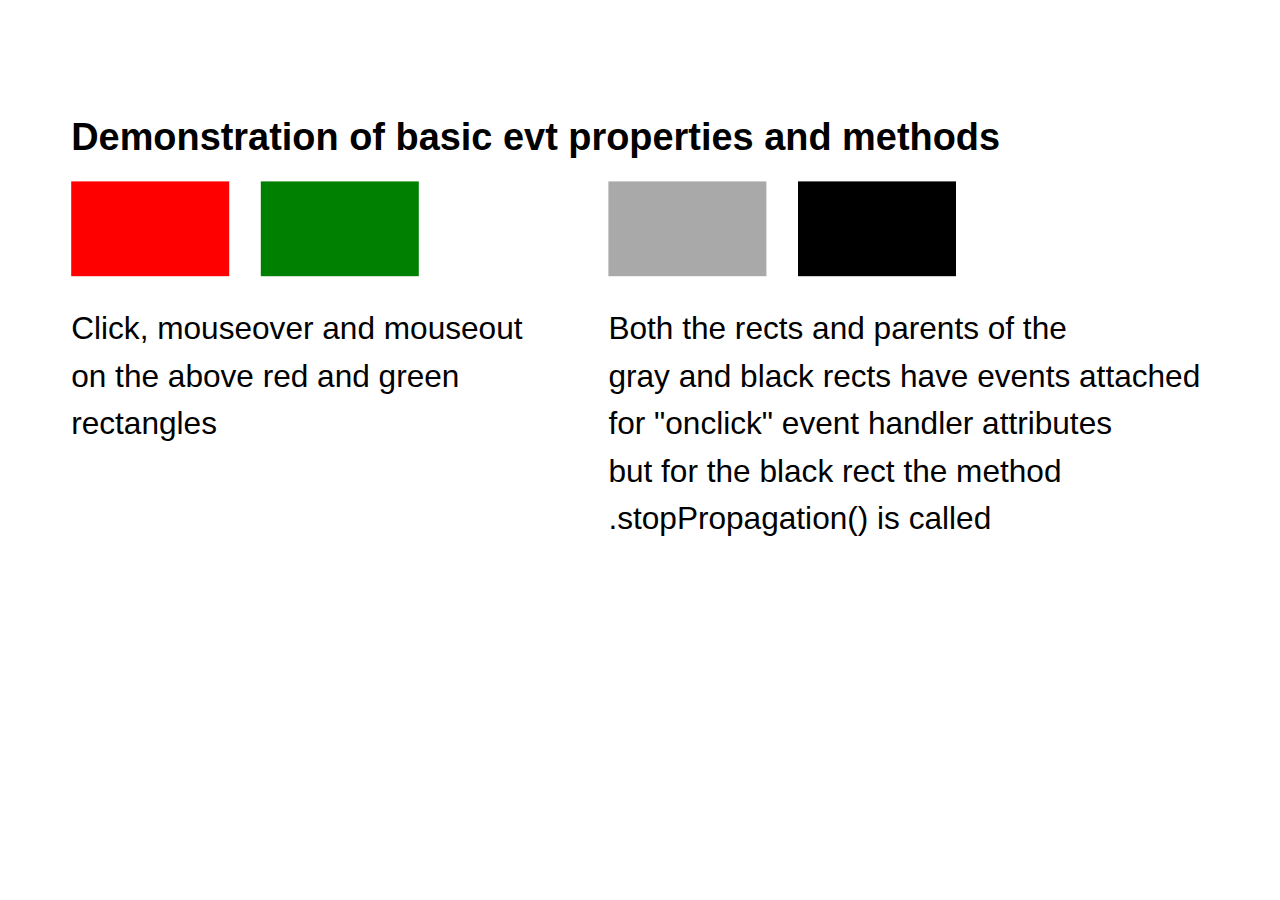
<file: carto1.html>
<html lang="en">
 <head>
  <meta charset="UTF-8">
  <meta name="Generator" content="EditPlus®">
  <meta name="Author" content="">
  <meta name="Keywords" content="">
  <meta name="Description" content="">
  <title>Document</title>
 </head>
 <body>
 <?xml version="1.0" encoding="UTF-8"?>
<!DOCTYPE svg PUBLIC "-//W3C//DTD SVG 1.0//EN" "https://www.w3.org/TR/2001/REC-SVG-20010904/DTD/svg10.dtd">
<svg xmlns="https://www.w3.org/2000/svg" width="100%" height="100%" viewBox="0 0 400 250" onload="init()">
    <title>Demonstration of basic evt properties and methods</title>
    <script type="text/ecmascript">
        <![CDATA[
            var evtText1;
            var evtText2;
            function init() {
                evtText1 = document.getElementById("evtText1");
                evtText2 = document.getElementById("evtText2");
            }
            function showEvtData(evt) {
                evtText1.firstChild.nodeValue = ".type="+evt.type+", .target.id="+evt.target.getAttributeNS(null,"id")+", .currentTarget.id="+evt.currentTarget.getAttributeNS(null,"id");
                evtText2.firstChild.nodeValue = ".timeStamp="+evt.timeStamp+", .bubbles="+evt.bubbles+", .cancelable="+evt.cancelable+", .eventPhase="+evt.eventPhase;
                if (evt.target.getAttributeNS(null,"id") == "myBlackRect") {
                    evt.stopPropagation();
                }
            }
        ]]>
    </script>
    <rect x="20" y="40" width="50" height="30" fill="red" onclick="showEvtData(evt)" onmouseover="showEvtData(evt)" onmouseout="showEvtData(evt)" id="myRedRect" />
    <g id="ancestorOfGreenRect" onclick="showEvtData(evt)" onmouseover="showEvtData(evt)" onmouseout="showEvtData(evt)">
        <rect x="80" y="40" width="50" height="30" fill="green" id="myGreenRect" />
    </g>
    <g id="ancestorOfGrayRect" onclick="alert('you clicked the ancestor of the gray rectangle')">
        <rect x="190" y="40" width="50" height="30" fill="darkgray" id="myGrayRect" onclick="showEvtData(evt)" onmouseover="showEvtData(evt)" onmouseout="showEvtData(evt)" />
    </g>
    <g id="ancestorOfBlackRect" onclick="alert('you clicked the ancestor of the black rectangle')">
        <rect x="250" y="40" width="50" height="30" fill="black" id="myBlackRect" onclick="showEvtData(evt)" onmouseover="showEvtData(evt)" onmouseout="showEvtData(evt)" />
    </g>
    <g font-size="10px" font-family="Arial">
        <text x="20" y="30" font-size="12px" font-weight="bold">Demonstration of basic evt properties and methods</text>
        <text x="20" y="90">Click, mouseover and mouseout<tspan x="20" dy="15">on the above red and green</tspan><tspan x="20" dy="15">rectangles</tspan></text>
        <text x="190" y="90">Both the rects and parents of the<tspan x="190" dy="15">gray and black rects have events attached</tspan>
          <tspan x="190" dy="15">for "onclick" event handler attributes</tspan><tspan x="190" dy="15">but for the black rect the method</tspan><tspan x="190" dy="15">.stopPropagation() is called</tspan></text>
        <text x="20" y="170" id="evtText1"> </text>
        <text x="20" y="185" id="evtText2"> </text>
    </g>
</svg> 
 </body>
</html>
</file>
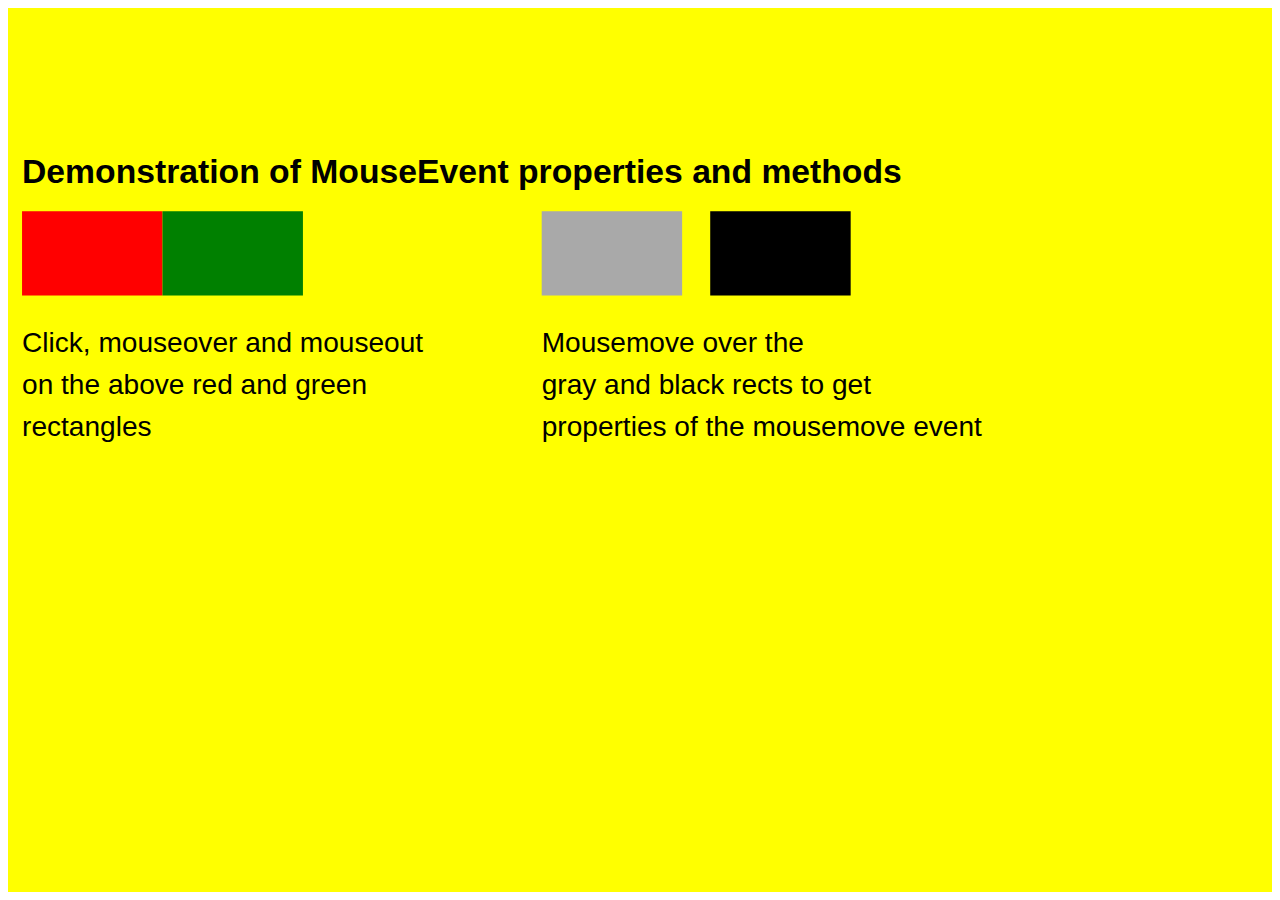
<file: carto2.html>
<html lang="en">
 <head>
  <meta charset="UTF-8">
  <meta name="Generator" content="EditPlus®">
  <meta name="Author" content="">
  <meta name="Keywords" content="">
  <meta name="Description" content="">
  <title>Document</title>
 </head>
 <body>
 <?xml version="1.0" encoding="UTF-8"?>
<!DOCTYPE svg PUBLIC "-//W3C//DTD SVG 1.0//EN" "https://www.w3.org/TR/2001/REC-SVG-20010904/DTD/svg10.dtd"><?xml version="1.0" encoding="UTF-8"?>
<!DOCTYPE svg PUBLIC "-//W3C//DTD SVG 1.0//EN" "https://www.w3.org/TR/2001/REC-SVG-20010904/DTD/svg10.dtd">
<svg xmlns="https://www.w3.org/2000/svg" width="100%" height="100%" viewBox="0 0 450 250" onload="init()">
    <title>Demonstration of MouseEvent properties and methods</title>
    <script type="text/ecmascript">
        <![CDATA[
            var evtText1;
            var evtText2;
            var evtText3;
            var evtText4;
            function init() {
                evtText1 = document.getElementById("evtText1");
                evtText2 = document.getElementById("evtText2");
                evtText3 = document.getElementById("evtText3");
                evtText4 = document.getElementById("evtText4");
            }
            function showEvtData(evt) {
                evt.preventDefault();
                evtText1.firstChild.nodeValue = ".type="+evt.type+", .screenX="+evt.screenX+", .screenY="+evt.screenY+", .clientX="+evt.clientX+", .clientY="+evt.clientY;
                var text = ".target.id="+evt.target.getAttributeNS(null,"id")+", .currentTarget.id="+evt.currentTarget.getAttributeNS(null,"id");
                if (evt.relatedTarget) {
                    if (evt.relatedTarget.hasAttributeNS(null,"id")) {
                        text += ", .relatedTarget.id="+evt.relatedTarget.getAttributeNS(null,"id");
                    }
                    else {
                        text += ", .relatedTarget.id=no id available";
                    }
                }
                else {
                    text += ", .relatedTarget=undefined";
                }
                evtText2.firstChild.nodeValue = text;
                evtText3.firstChild.nodeValue = ".button="+evt.button+", .detail="+evt.detail+", .timeStamp="+evt.timeStamp;
                evtText4.firstChild.nodeValue = ".altKey="+evt.altKey+", .shiftKey="+evt.shiftKey+", .ctrlKey="+evt.ctrlKey+", .metaKey="+evt.metaKey;
           }
        ]]>
    </script>
    <rect id="bgRect" x="-500" y="-500" width="1500" height="1500" fill="yellow" stroke="none" />
    <rect x="5" y="40" width="50" height="30" fill="red" onclick="showEvtData(evt)" onmouseover="showEvtData(evt)" onmouseout="showEvtData(evt)" id="myRedRect" />
    <g id="ancestorOfGreenRect" onclick="showEvtData(evt)" onmouseover="showEvtData(evt)" onmouseout="showEvtData(evt)">
        <rect x="55" y="40" width="50" height="30" fill="green" id="myGreenRect" />
    </g>
    <rect x="190" y="40" width="50" height="30" fill="darkgray" id="myGrayRect" onmousemove="showEvtData(evt)" />
    <rect x="250" y="40" width="50" height="30" fill="black" id="myBlackRect" onmousemove="showEvtData(evt)" />
    <g font-size="10px" font-family="Arial">
        <text x="5" y="30" font-size="12px" font-weight="bold">Demonstration of MouseEvent properties and methods</text>
        <text x="5" y="90">Click, mouseover and mouseout<tspan x="5" dy="15">on the above red and green</tspan><tspan x="5" dy="15">rectangles</tspan></text>
        <text x="190" y="90">Mousemove over the<tspan x="190" dy="15">gray and black rects to get</tspan><tspan x="190" dy="15">properties of the mousemove event</tspan></text>
        <text x="5" y="160" id="evtText1"> </text>
        <text x="5" y="175" id="evtText2"> </text>
        <text x="5" y="190" id="evtText3"> </text>
        <text x="5" y="205" id="evtText4"> </text>
    </g>
</svg>
</body>
</html>
</file>
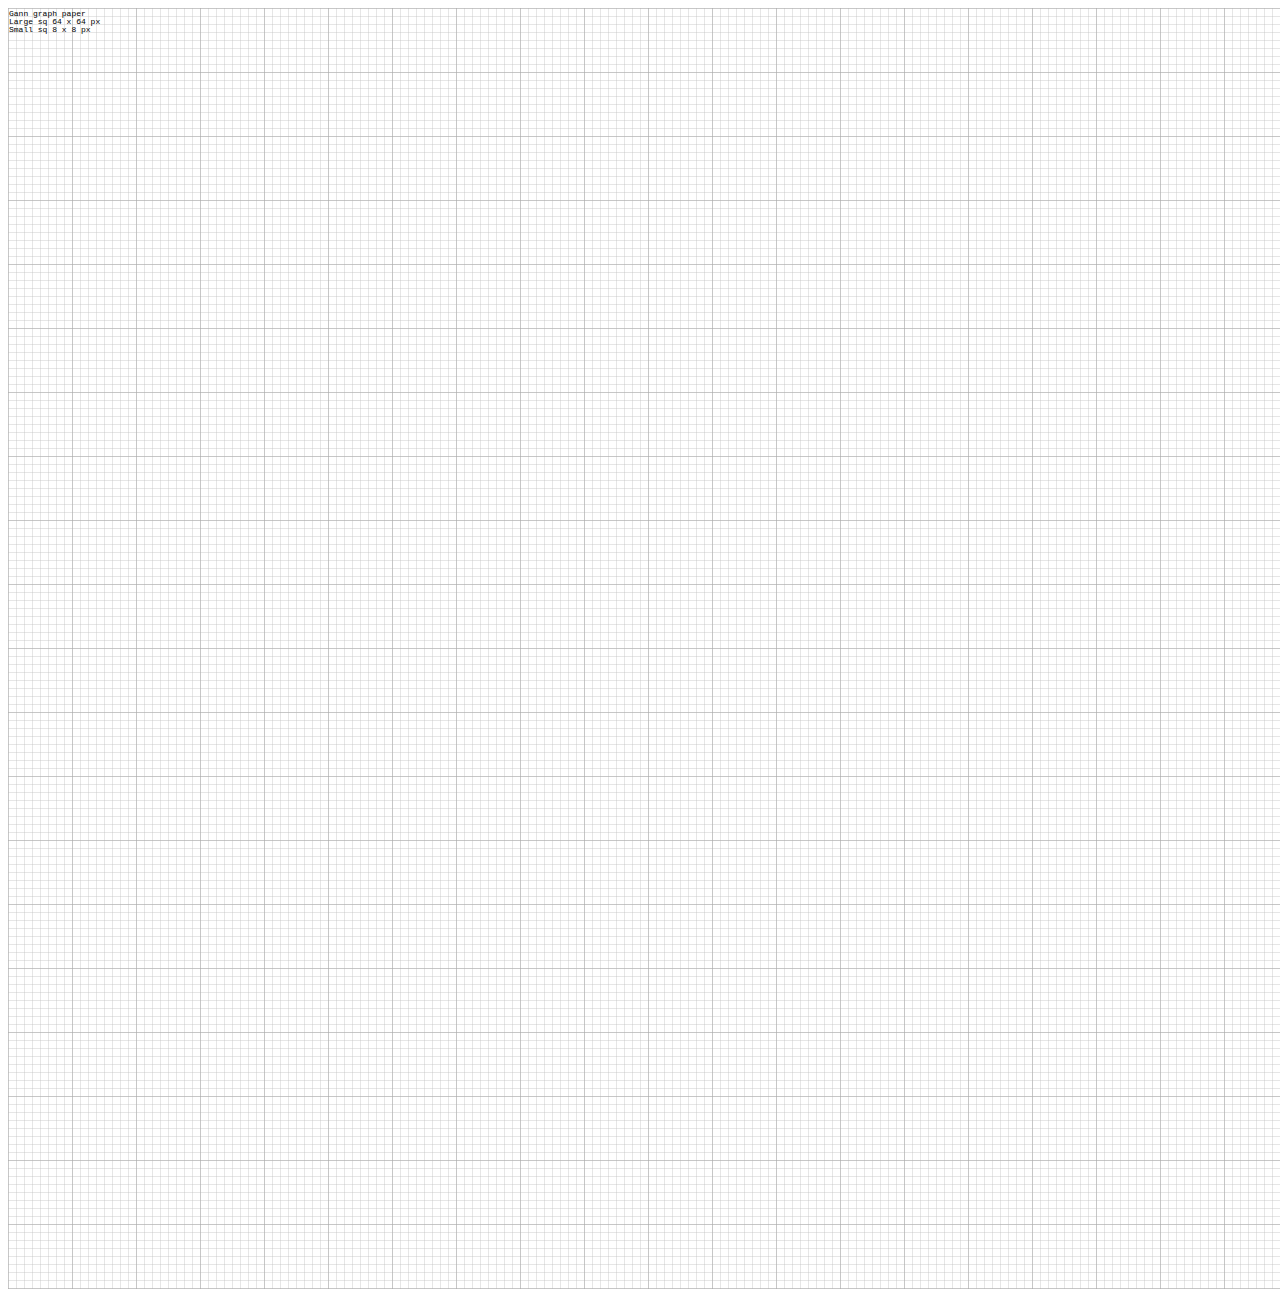
<file: ganngrid8th.html>
<!-- Comment ganngrid8th.html -->
<html>
<head>
	<link rel="stylesheet" href="styles.css" />
</head>
<body>
<svg width="1281" height="1281">	
<!-- 64pixel larger squares (20*10sq.) + PLUS 1 to add bold line  -->
<defs>
	<pattern id="eighthGrid" width="8" height="8" patternUnits="userSpaceOnUse">
		<path d="M 8 0 L 0 0 0 8" fill="none" stroke="#C0C0C0" stroke-width="0.8"/>
	</pattern>
	<pattern id="grid" width="64" height="64" patternUnits="userSpaceOnUse">
		<rect width="64" height="64" fill="url(#eighthGrid)"/>
		<path d="M 64 0 L 0 0 0 64" fill="none" stroke="#A9A9A9" stroke-width="1.0"/>
	</pattern>
</defs>
<rect width="100%" height="100%" fill="url(#grid)"/>
<text font-family="Monospace" font-style="bold" font-size="8" x='1' y='8'>Gann graph paper</text>
<text x="1" y="16" fill='black' font-family='Monospace' font-style="bold" font-size='8'>Large sq 64 x 64 px</text>
<text x="1" y="24" fill='black' font-family='Monospace' font-style="bold" font-size='8'>Small sq 8 x 8 px</text>

</svg>
</body>
</html>
</file>
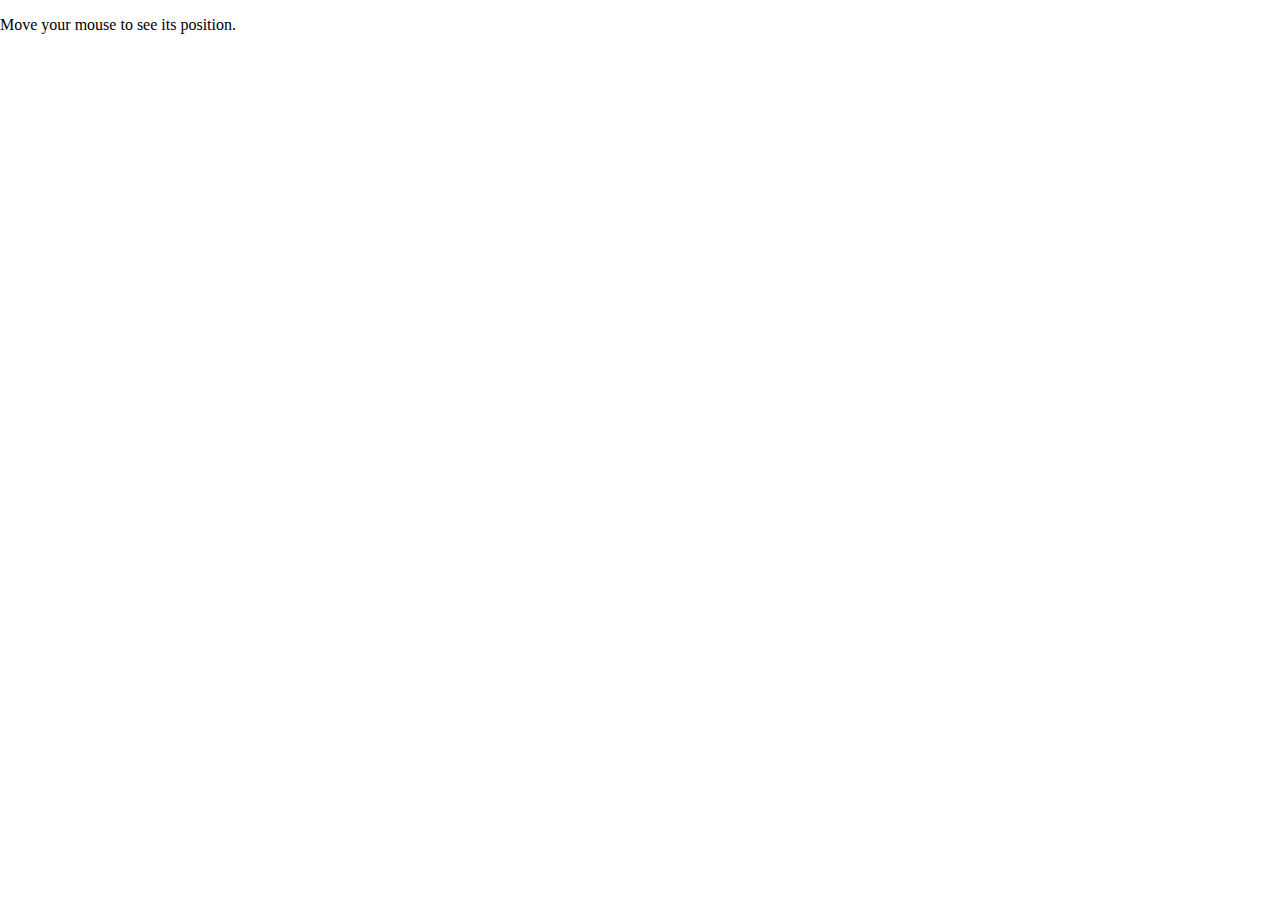
<file: mozit1.html>
<!DOCTYPE html>
<html>
    <head>
        <meta charset="utf-8">
        <meta name="robots" content="noindex, nofollow">
        <style>
            body {
              padding: 0;
              margin: 0;
            }

            svg:not(:root) {
              display: block;
            }

            .playable-code {
              background-color: #f4f7f8;
              border: none;
              border-left: 6px solid #558abb;
              border-width: medium medium medium 6px;
              color: #4d4e53;
              height: 100px;
              width: 90%;
              padding: 10px 10px 0;
            }

            .playable-canvas {
              border: 1px solid #4d4e53;
              border-radius: 2px;
            }

            .playable-buttons {
              text-align: right;
              width: 90%;
              padding: 5px 10px 5px 26px;
            }
        </style>
        
        <title>MouseEvent.clientX - examples - code sample</title>
        
    </head>
    <body>
        
            <p>Move your mouse to see its position.</p>
<p id="screen-log"></p>

        
        
            <script>
                let screenLog = document.querySelector("#screen-log");
document.addEventListener("mousemove", logKey);

function logKey(e) {
  screenLog.innerText = `
    Screen X/Y: ${e.screenX}, ${e.screenY}
    Client X/Y: ${e.clientX}, ${e.clientY}`;
}

            </script>
        
    </body>
</html>
</file>
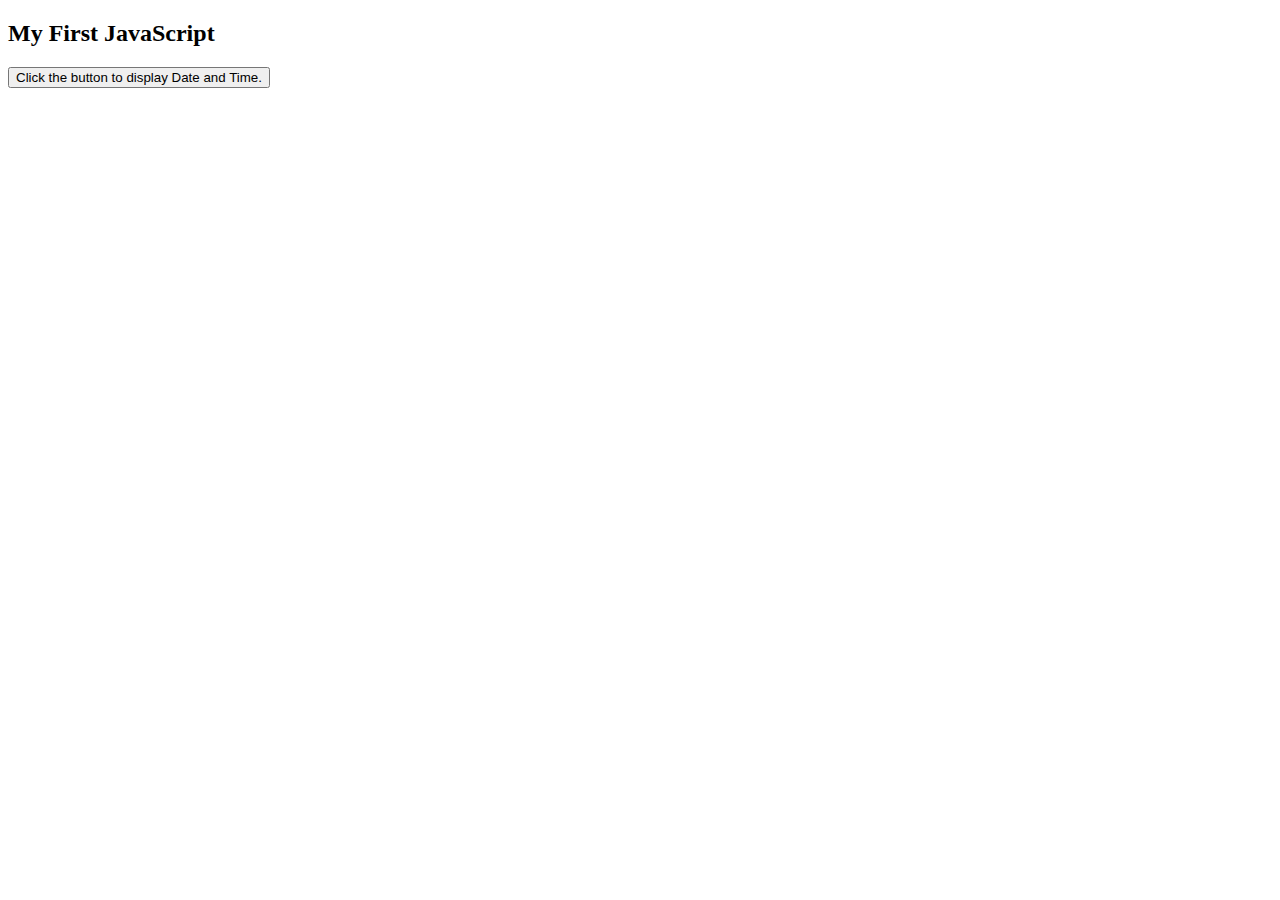
<file: saved-from-Tryit-2024-03-14.html>
<!DOCTYPE html>
<html>
<body>

<h2>My First JavaScript</h2>

<button type="button"
onclick="document.getElementById('demo').innerHTML = Date()">
Click the button to display Date and Time.</button>

<p id="demo"></p>

</body>
</html>
</file>
<file: styles.css>
.small {
      font: bold 10px;
      font-family: Monospace;
    }
.heavy {
      font: bold 30px sans-serif;
    }



.container {
  display: flex;
  flex-direction: column;
  justify-content: center;
  align-items: center;
}

.row {
  flex-direction: row;
}

.svg-container {
  overflow: hidden;
  height: 640px;
  width: 1280px;
}

svg {
  transition: transform 0.1s linear 0.1s;
}
</file>
